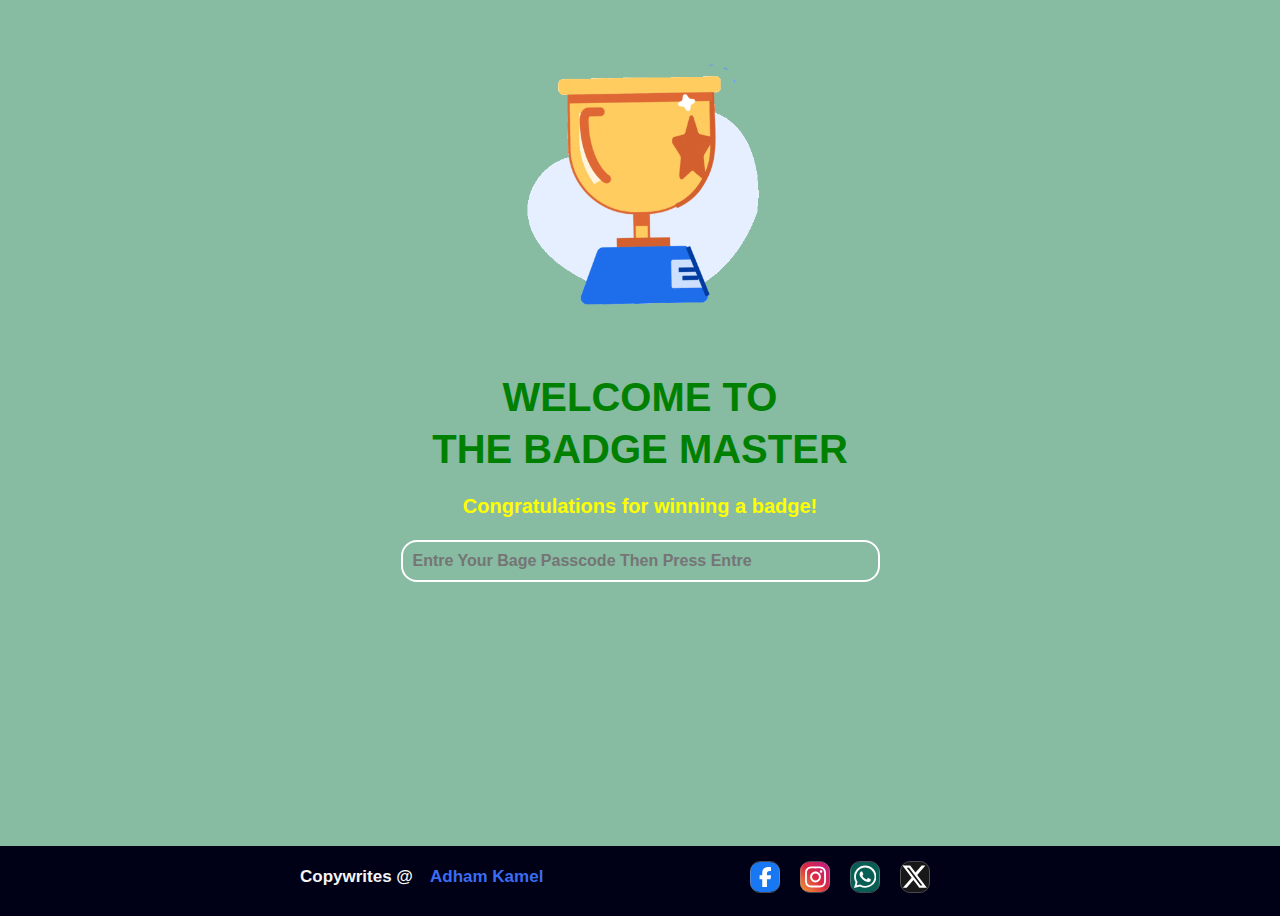
<file: index.html>
<!DOCTYPE html>
<html lang="ar">
<head>
    <meta charset="UTF-8">
    <title>Doma Badges </title>
    <link rel="stylesheet" href="Style.css">
    <script src="Script.js"></script>
</head>
<body  style="background-color: #87bba2; display: flex; flex-direction: column; align-items: center; justify-content: center; height: 100vh;">


<img src="6ob.a70c4986f70ebf04d342.gif" alt="">

   
    <h1 class="my">Welcome to </h1>
    <h1 class="me">The Badge Master</h1>
    <h3>Congratulations for winning a badge!</h3>

    <input type="text" id="Input_Doma" placeholder="Entre Your Bage Passcode Then Press Entre" onkeydown="checkEnter(event)">

    <p class="ame ">Copywrites @</p>
    <p class="amo">Adham Kamel </p>

<footer>

</footer>



  <a href="https://www.facebook.com/adham.kamel.9843?mibextid=ZbWKwL" target="_blank" class="Btn">
    <span class="svgContainer">
      <svg
        viewBox="0 0 320 512"
        height="1.3em"
        xmlns="http://www.w3.org/2000/svg"
        class="svgIcon"
        fill="white"
      >
        <path
          d="M80 299.3V512H196V299.3h86.5l18-97.8H196V166.9c0-51.7 20.3-71.5 72.7-71.5c16.3 0 29.4 .4 37 1.2V7.9C291.4 4 256.4 0 236.2 0C129.3 0 80 50.5 80 159.4v42.1H14v97.8H80z"
        ></path>
      </svg>
    </span>
    <span class="BG"></span>
</a>



<a href="https://www.instagram.com/domashshah?igsh=MTY0M3RscDNjdXByNw==" target="_blank" class="aBtn">
    <span class="svgContainer">
      <svg fill="white" class="asvgIcon" viewBox="0 0 448 512" height="1.5em" xmlns="http://www.w3.org/2000/svg">
        <path d="M224.1 141c-63.6 0-114.9 51.3-114.9 114.9s51.3 114.9 114.9 114.9S339 319.5 339 255.9 287.7 141 224.1 141zm0 189.6c-41.1 0-74.7-33.5-74.7-74.7s33.5-74.7 74.7-74.7 74.7 33.5 74.7 74.7-33.6 74.7-74.7 74.7zm146.4-194.3c0 14.9-12 26.8-26.8 26.8-14.9 0-26.8-12-26.8-26.8s12-26.8 26.8-26.8 26.8 12 26.8 26.8zm76.1 27.2c-1.7-35.9-9.9-67.7-36.2-93.9-26.2-26.2-58-34.4-93.9-36.2-37-2.1-147.9-2.1-184.9 0-35.8 1.7-67.6 9.9-93.9 36.1s-34.4 58-36.2 93.9c-2.1 37-2.1 147.9 0 184.9 1.7 35.9 9.9 67.7 36.2 93.9s58 34.4 93.9 36.2c37 2.1 147.9 2.1 184.9 0 35.9-1.7 67.7-9.9 93.9-36.2 26.2-26.2 34.4-58 36.2-93.9 2.1-37 2.1-147.8 0-184.8zM398.8 388c-7.8 19.6-22.9 34.7-42.6 42.6-29.5 11.7-99.5 9-132.1 9s-102.7 2.6-132.1-9c-19.6-7.8-34.7-22.9-42.6-42.6-11.7-29.5-9-99.5-9-132.1s-2.6-102.7 9-132.1c7.8-19.6 22.9-34.7 42.6-42.6 29.5-11.7 99.5-9 132.1-9s102.7-2.6 132.1 9c19.6 7.8 34.7 22.9 42.6 42.6 11.7 29.5 9 99.5 9 132.1s2.7 102.7-9 132.1z"></path>
      </svg>
    </span>
    <span class="aBG"></span>
  </a>
  


  <a href="https://api.whatsapp.com/send/?phone=201204407183&text&type=phone_number&app_absent=0" target="_blank" class="cBtn">
    <span class="csvgContainer">
      <svg
        viewBox="0 0 448 512"
        fill="white"
        height="1.6em"
        xmlns="http://www.w3.org/2000/svg"
      >
        <path
          d="M380.9 97.1C339 55.1 283.2 32 223.9 32c-122.4 0-222 99.6-222 222 0 39.1 10.2 77.3 29.6 111L0 480l117.7-30.9c32.4 17.7 68.9 27 106.1 27h.1c122.3 0 224.1-99.6 224.1-222 0-59.3-25.2-115-67.1-157zm-157 341.6c-33.2 0-65.7-8.9-94-25.7l-6.7-4-69.8 18.3L72 359.2l-4.4-7c-18.5-29.4-28.2-63.3-28.2-98.2 0-101.7 82.8-184.5 184.6-184.5 49.3 0 95.6 19.2 130.4 54.1 34.8 34.9 56.2 81.2 56.1 130.5 0 101.8-84.9 184.6-186.6 184.6zm101.2-138.2c-5.5-2.8-32.8-16.2-37.9-18-5.1-1.9-8.8-2.8-12.5 2.8-3.7 5.6-14.3 18-17.6 21.8-3.2 3.7-6.5 4.2-12 1.4-32.6-16.3-54-29.1-75.5-66-5.7-9.8 5.7-9.1 16.3-30.3 1.8-3.7 .9-6.9-.5-9.7-1.4-2.8-12.5-30.1-17.1-41.2-4.5-10.8-9.1-9.3-12.5-9.5-3.2-.2-6.9-.2-10.6-.2-3.7 0-9.7 1.4-14.8 6.9-5.1 5.6-19.4 19-19.4 46.3 0 27.3 19.9 53.7 22.6 57.4 2.8 3.7 39.1 59.7 94.8 83.8 35.2 15.2 49 16.5 66.6 13.9 10.7-1.6 32.8-13.4 37.4-26.4 4.6-13 4.6-24.1 3.2-26.4-1.3-2.5-5-3.9-10.5-6.6z"
        ></path>
      </svg>
    </span>
    <span class="cBG"></span>
  </a>
  




  <a href="https://x.com/Adham88660470?t=WL9CrDJ2LdjWfMZm2mARxw&s=09" target="_blank" class="zBtn">
    <span class="zsvgContainer">
      <svg
        viewBox="0 0 512 512"
        height="1.7em"
        xmlns="http://www.w3.org/2000/svg"
        class="zsvgIcon"
        fill="white"
      >
        <path
          d="M389.2 48h70.6L305.6 224.2 487 464H345L233.7 318.6 106.5 464H35.8L200.7 275.5 26.8 48H172.4L272.9 180.9 389.2 48zM364.4 421.8h39.1L151.1 88h-42L364.4 421.8z"
        ></path>
      </svg>
    </span>
    <span class="zBG"></span>
  </a>

</body>
</html>
</file>
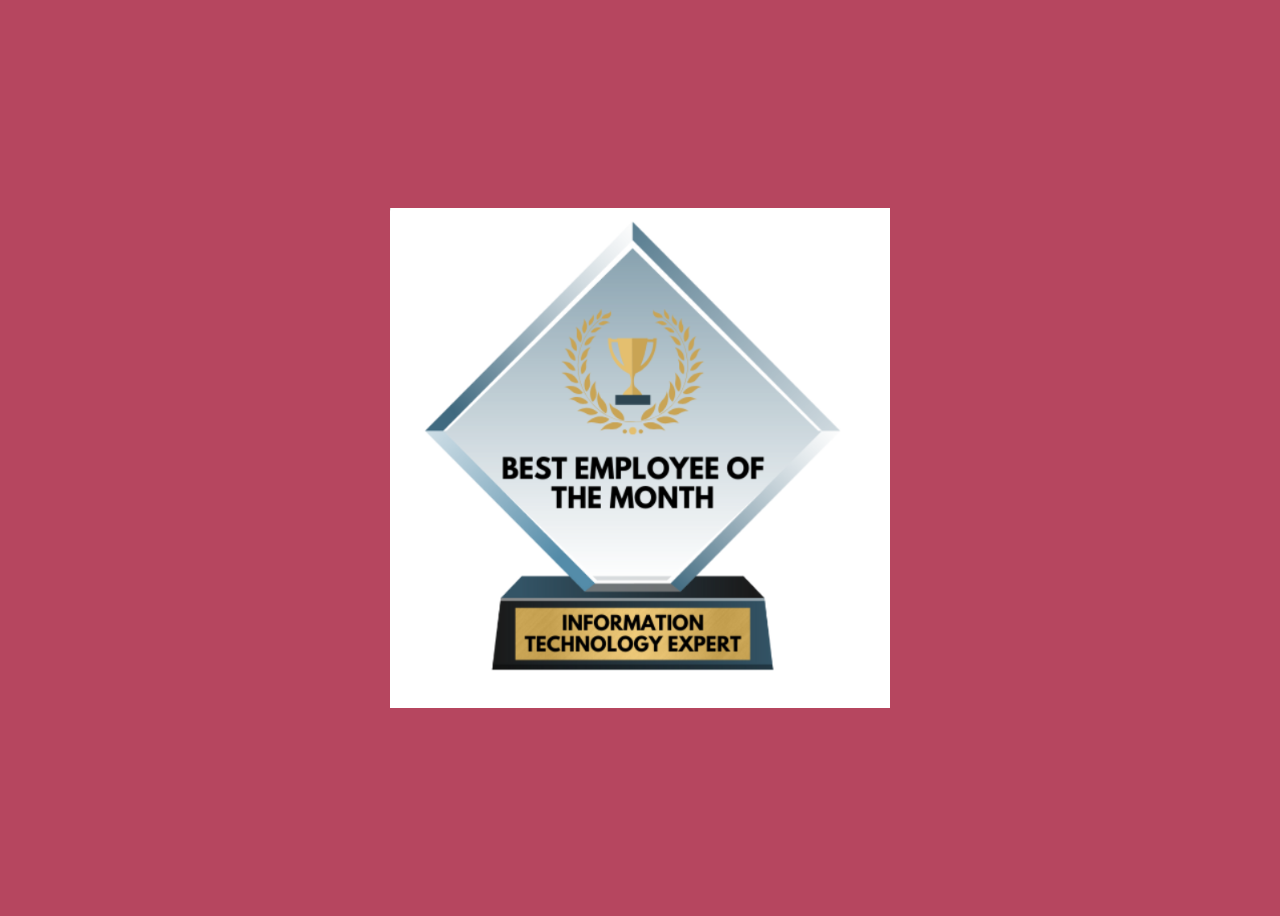
<file: Badge1.html>
<!DOCTYPE html>
<html lang="en">
<head>
    <meta charset="UTF-8">
    <meta name="viewport" content="width=device-width, initial-scale=1.0">
    <title>Document</title>
    <style>
        img {
            width: 500px;
            height: 500px;
        }
    </style>
</head>
<body  style="background-color: #b6465f; display: flex; flex-direction: column; align-items: center; justify-content: center; height: 100vh;">
    <img src="Badge1.png" alt="">
</body>
</html>
</file>
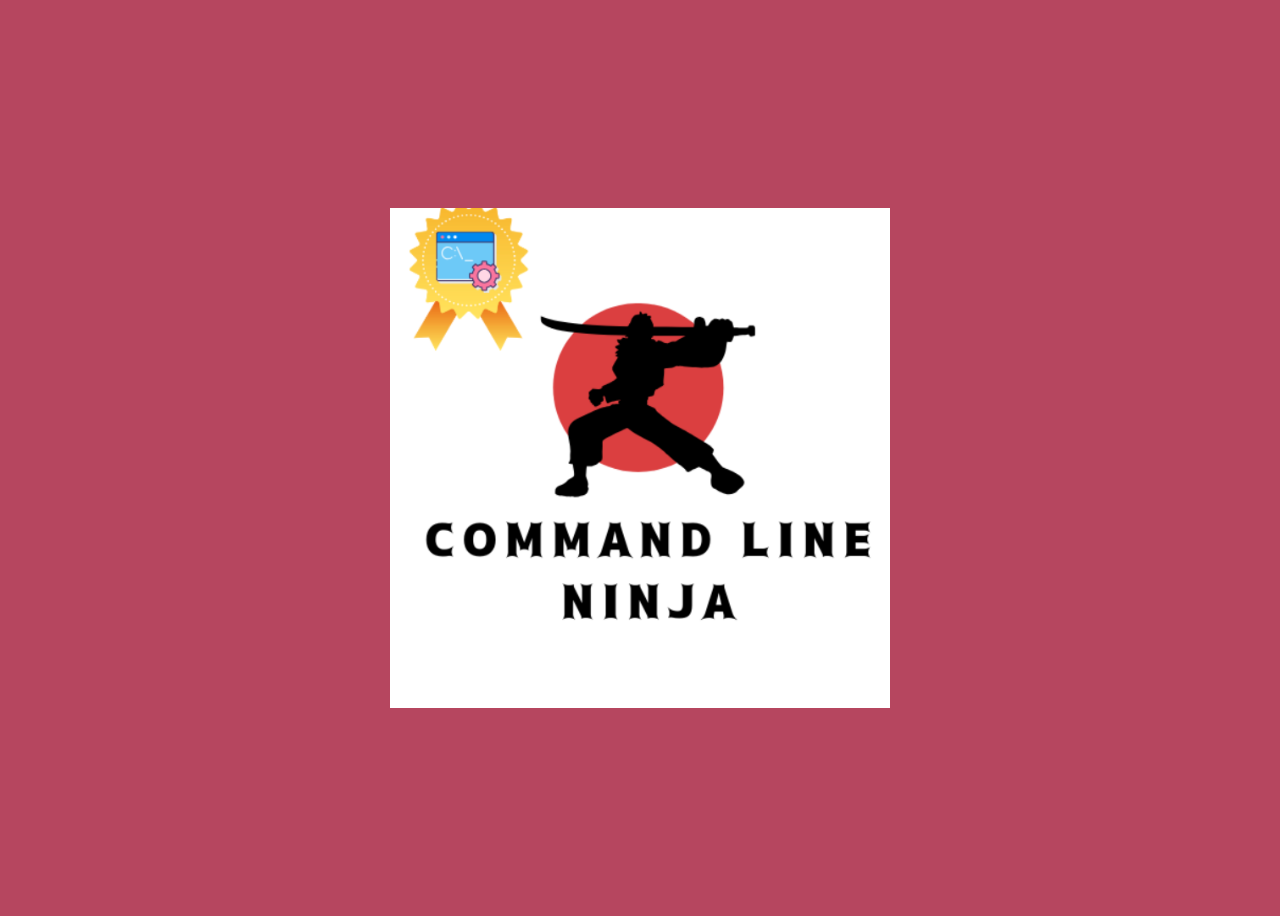
<file: Badge2.html>
<!DOCTYPE html>
<html lang="en">
<head>
    <meta charset="UTF-8">
    <meta name="viewport" content="width=device-width, initial-scale=1.0">
    <title>Document</title>
    <style>
        img {
            width: 500px;
            height: 500px;
        }
    </style>
</head>
<body style="background-color: #b6465f; display: flex; flex-direction: column; align-items: center; justify-content: center; height: 100vh;">
    <img src="Badge2.png" alt="">
</body>
</html>
</file>
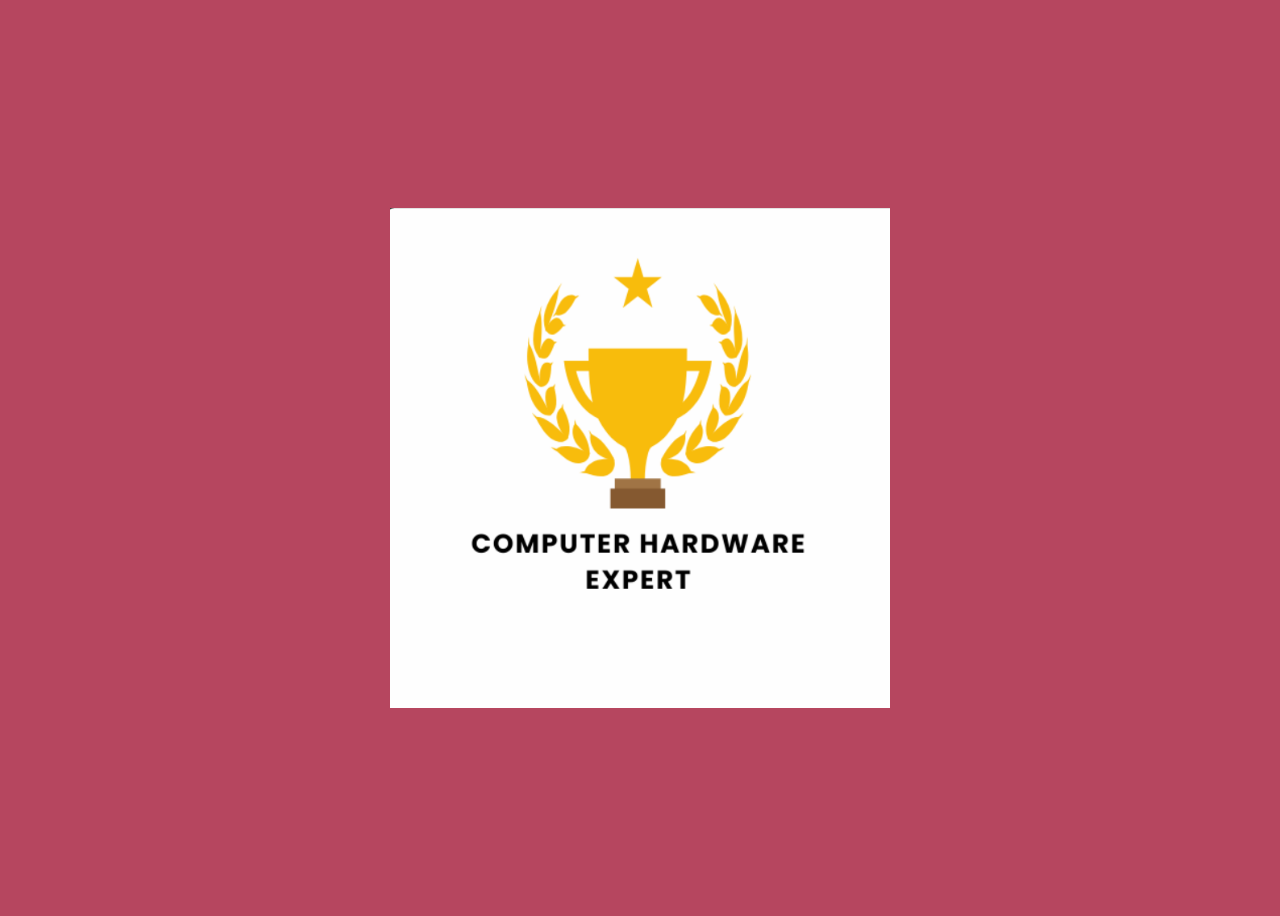
<file: Badge3.html>
<!DOCTYPE html>
<html lang="en">
<head>
    <meta charset="UTF-8">
    <meta name="viewport" content="width=device-width, initial-scale=1.0">
    <title>Document</title>
    <style>
        img {
            width: 500px;
            height:500px;
        }
    </style>
</head>
<body style="background-color: #b6465f; display: flex; flex-direction: column; align-items: center; justify-content: center; height: 100vh;">
    <img src="Badge3.png" alt="">
</body>
</html>
</file>
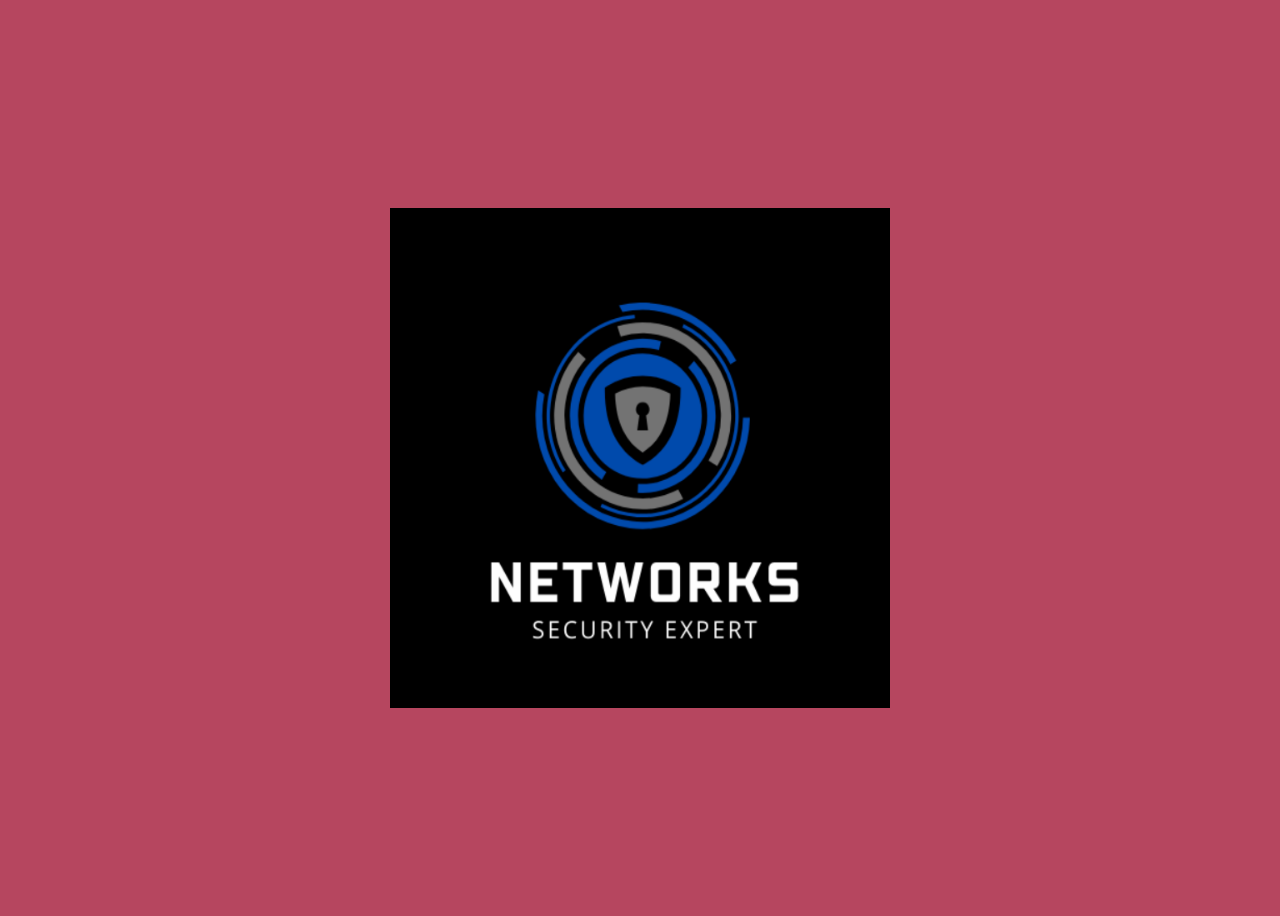
<file: Badge4.html>
<!DOCTYPE html>
<html lang="en">
<head>
    <meta charset="UTF-8">
    <meta name="viewport" content="width=device-width, initial-scale=1.0">
    <title>Document</title>
    <style>
        img {
            width: 500px;
            height: 500px;
        }
    </style>
</head>
<body style="background-color: #b6465f; display: flex; flex-direction: column; align-items: center; justify-content: center; height: 100vh;">
    <img src="Badge4.png" alt="">
</body>
</html>
</file>
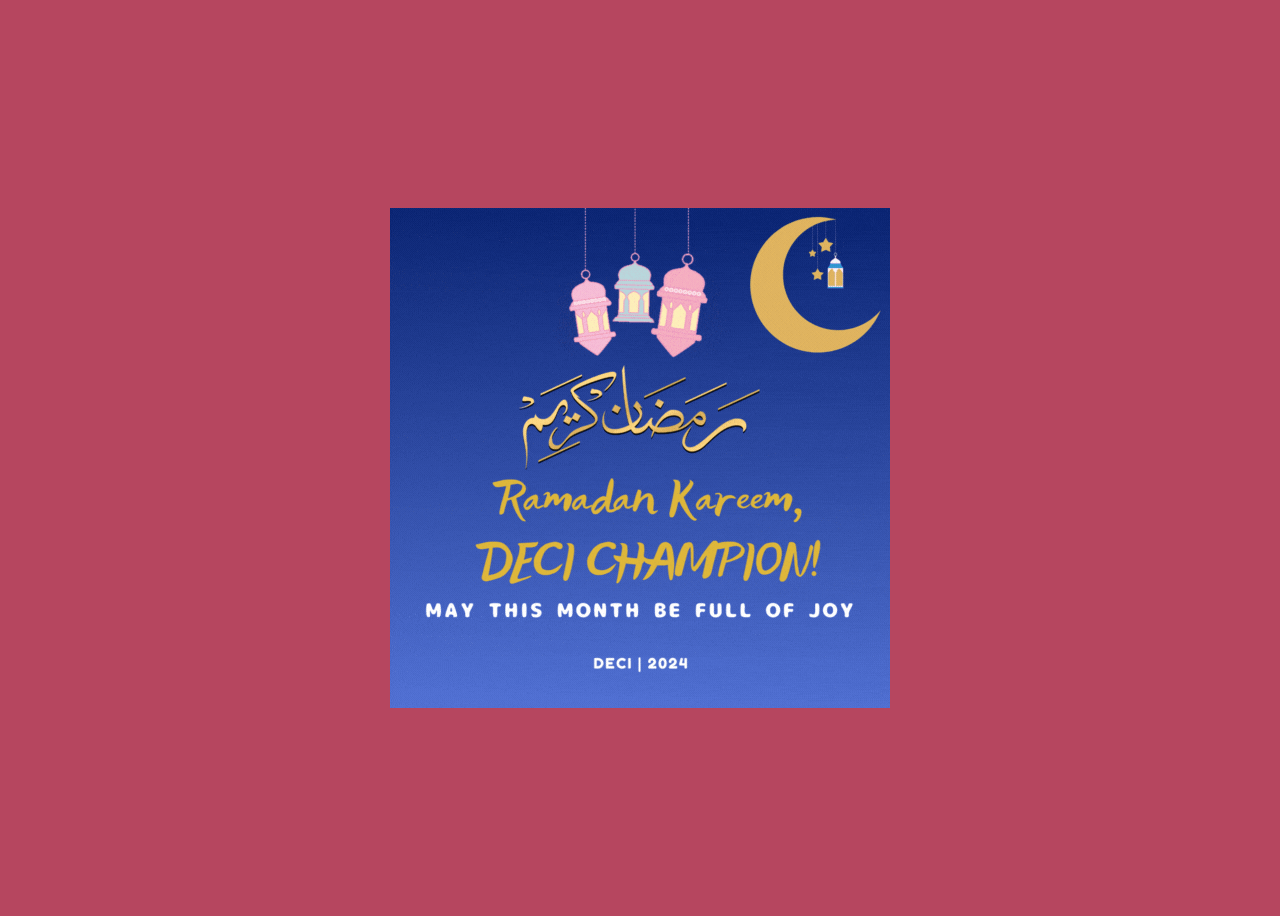
<file: Badge5.html>
<!DOCTYPE html>
<html lang="en">
<head>
    <meta charset="UTF-8">
    <meta name="viewport" content="width=device-width, initial-scale=1.0">
    <title>Document</title>
    <style>
        img {
            width: 500px;
            height: 500px;
        }
    </style>
</head>
<body style="background-color: #b6465f; display: flex; flex-direction: column; align-items: center; justify-content: center; height: 100vh;">
    <img src="Badge5.gif" alt="">
</body>
</html>
</file>
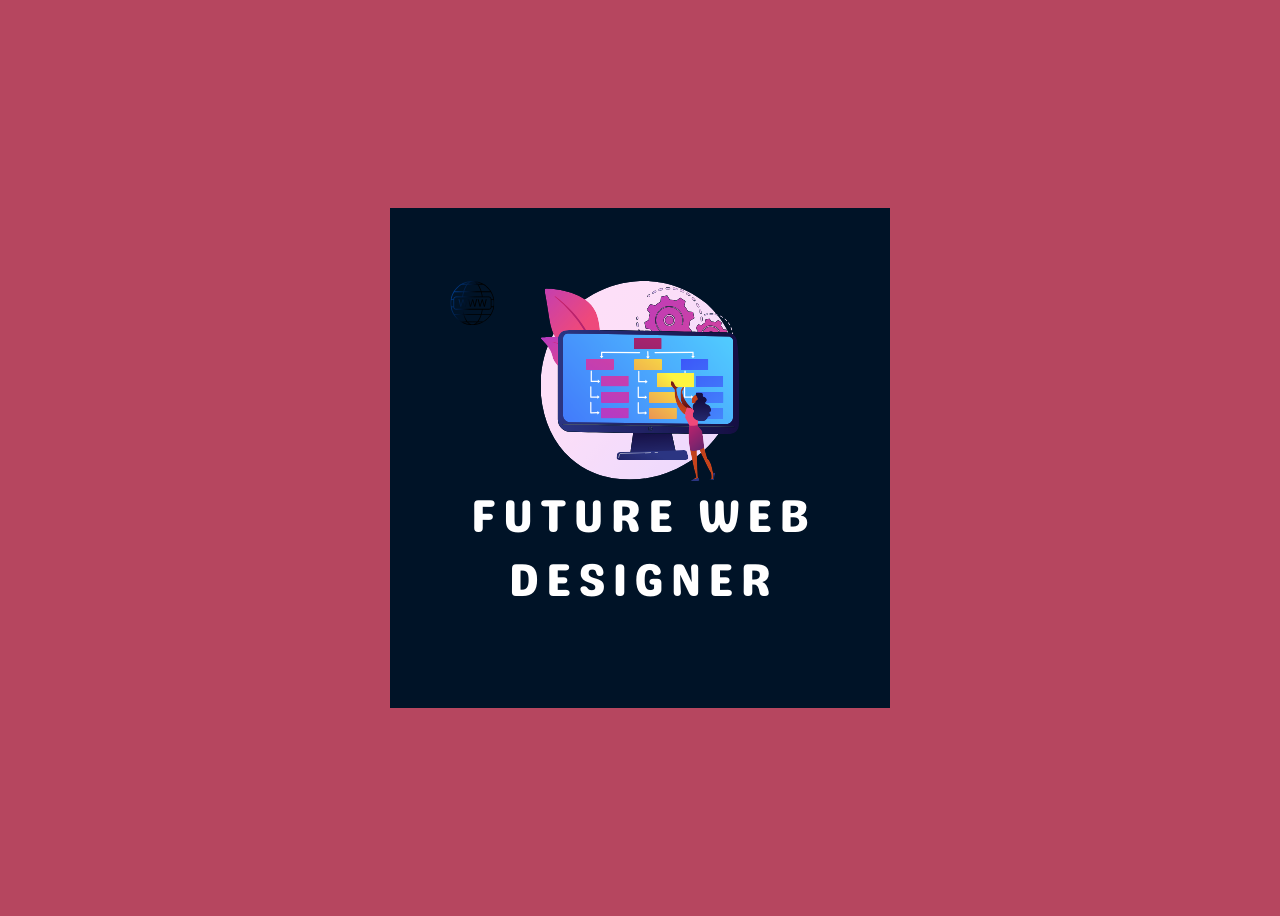
<file: Badge6.html>
<!DOCTYPE html>
<html lang="en">
<head>
    <meta charset="UTF-8">
    <meta name="viewport" content="width=device-width, initial-scale=1.0">
    <title>Document</title>
    <style>
        img {
            width: 500px;
            height: 500px;
        }
    </style>
</head>
<body style="background-color: #b6465f; display: flex; flex-direction: column; align-items: center; justify-content: center; height: 100vh;">
    <img src="Badge6.png" alt="">
</body>
</html>
</file>
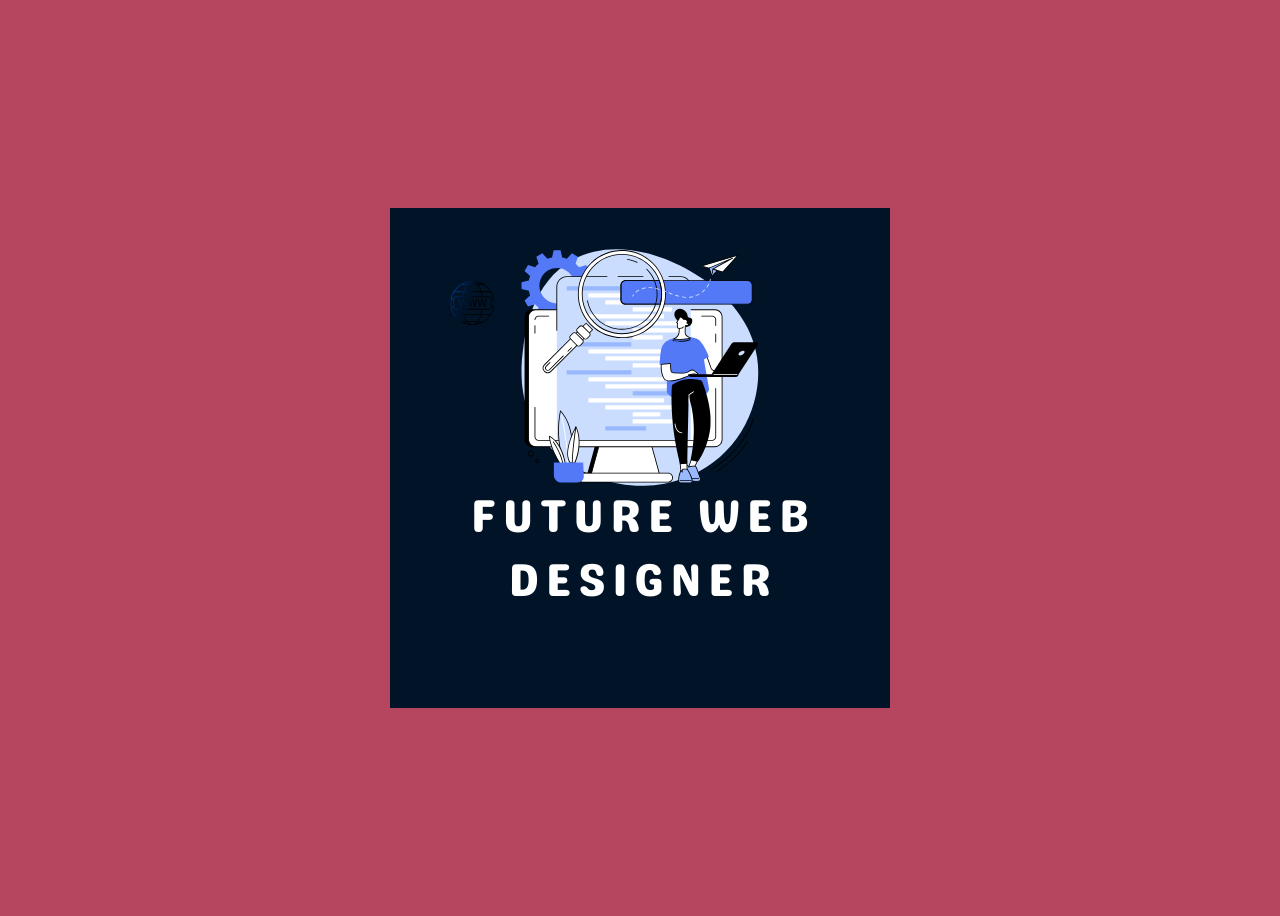
<file: Badge7.html>
<!DOCTYPE html>
<html lang="en">
<head>
    <meta charset="UTF-8">
    <meta name="viewport" content="width=device-width, initial-scale=1.0">
    <title>Document</title>
    <style>
        img {
            width: 500px;
            height: 500px;
        }
    </style>
</head>
<body style="background-color: #b6465f; display: flex; flex-direction: column; align-items: center; justify-content: center; height: 100vh;">
    <img src="Badge7.png" alt="">
</body>
</html>
</file>
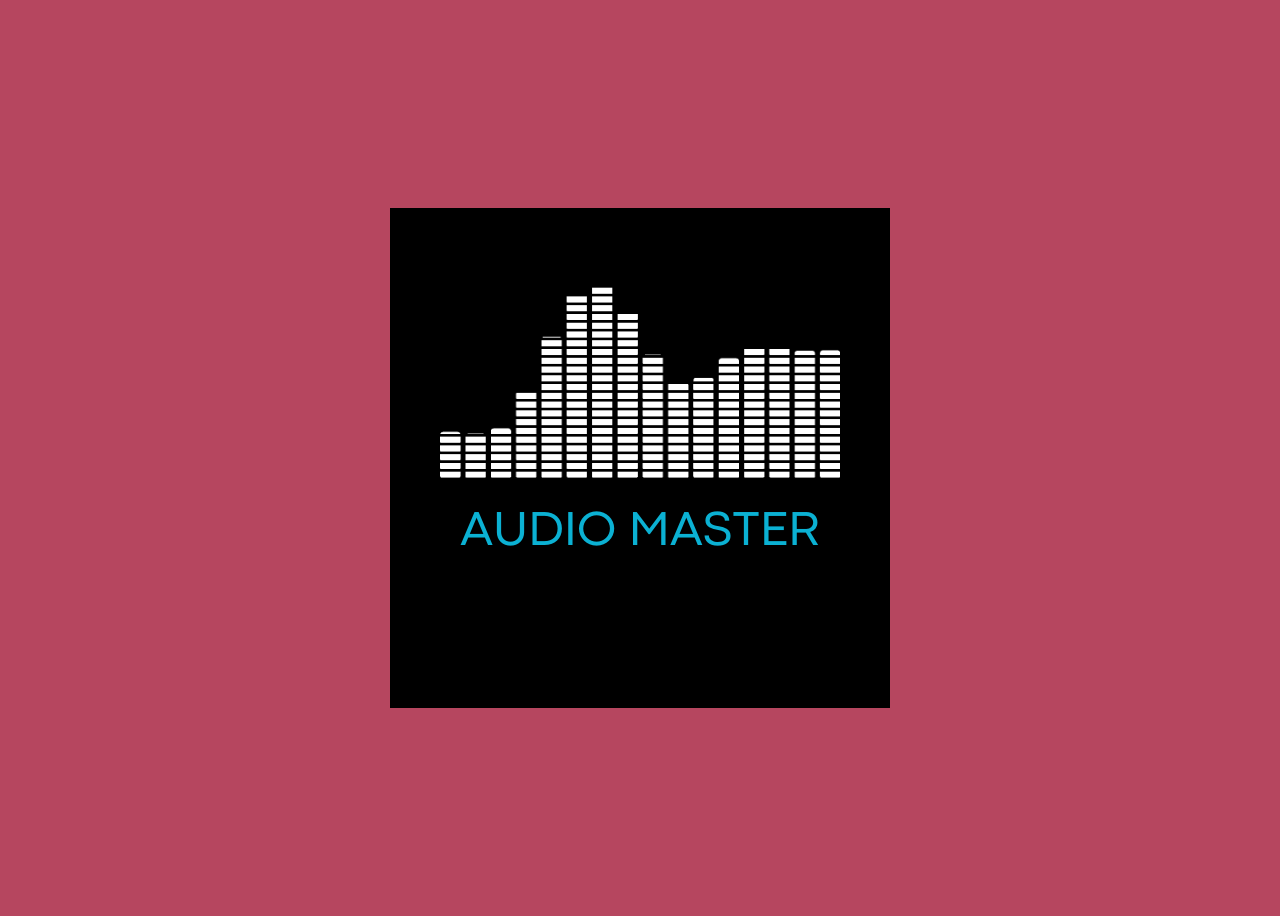
<file: Badge8.html>
<!DOCTYPE html>
<html lang="en">
<head>
    <meta charset="UTF-8">
    <meta name="viewport" content="width=device-width, initial-scale=1.0">
    <title>Document</title>
    <style>
        img {
            width: 500px;
            height: 500px;
        }
    </style>
</head>
<body style="background-color: #b6465f; display: flex; flex-direction: column; align-items: center; justify-content: center; height: 100vh;">
    <img src="Badge8.png" alt="">
</body>
</html>
</file>
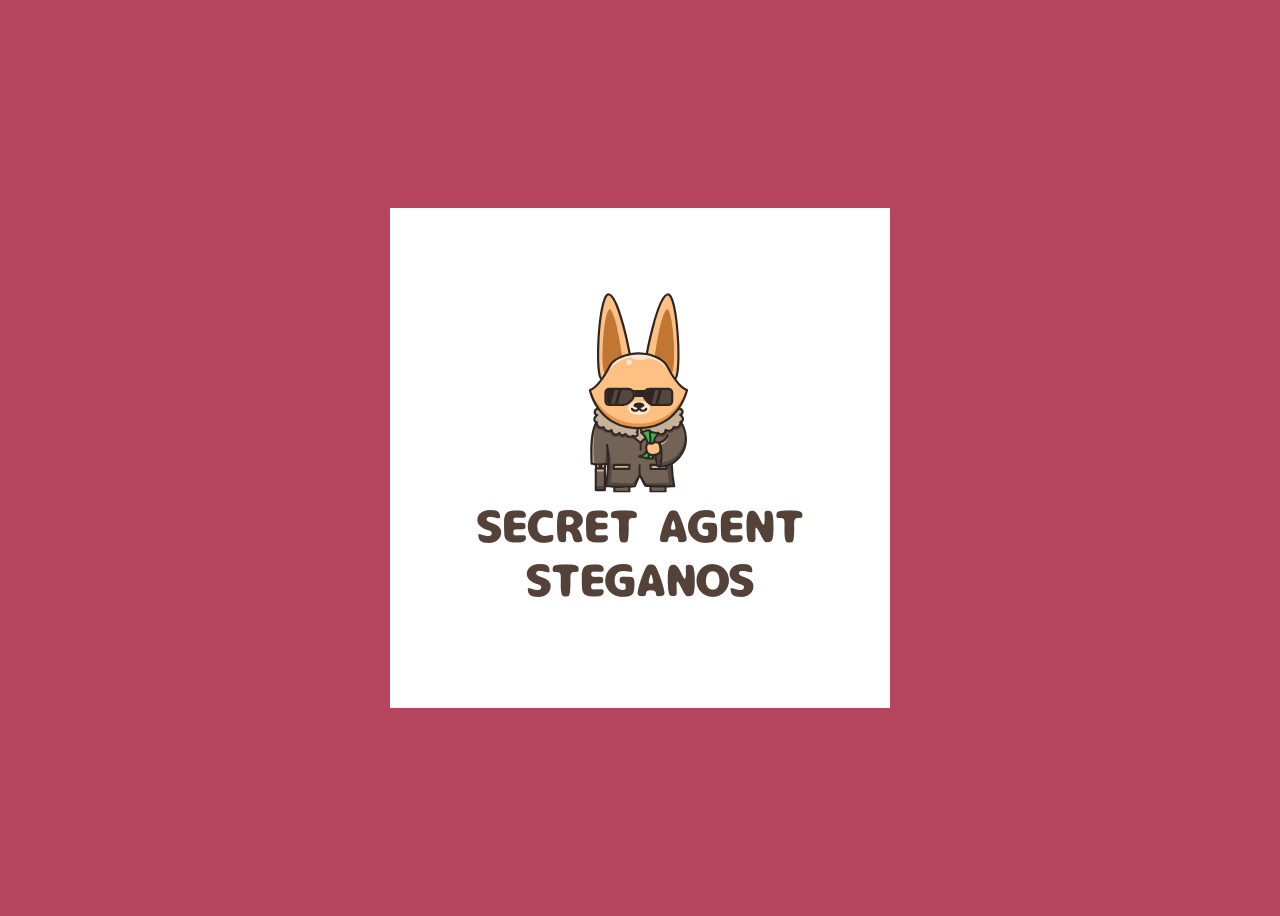
<file: Badge9.html>
<!DOCTYPE html>
<html lang="en">
<head>
    <meta charset="UTF-8">
    <meta name="viewport" content="width=device-width, initial-scale=1.0">
    <title>Document</title>
    <style>
        img {
            width: 500px;
            height: 500px;
        }
    </style>
</head>
<body style="background-color: #b6465f; display: flex; flex-direction: column; align-items: center; justify-content: center; height: 100vh;">
    <img src="Badge9.png" alt="">
</body>
</html>
</file>
<file: Style.css>
html, body {
    overflow-x: hidden;
}


html, body {
    overflow-y: hidden;
}


html, body {
    overflow: hidden;
}



body {
    font-family: Arial, sans-serif;
    text-align: center;
    scroll-behavior: smooth;
}



input {
    color:#000016;
    font-weight: bolder;
}

#Input_Doma {
    border: 2px solid white;
    background-color: transparent;

    padding: 10px;
    width:455px;
    font-size: 16px;
    position: absolute;
    top: 540px;
    border-radius: 16px;
}



.my {
    color: green;
    position: absolute;
    top: 348px;
    font-size: 40px;
    font-weight: bold;
    text-transform: uppercase;
    animation:domais 2s linear infinite;
    z-index: 20;
}

@keyframes domais {
    0% {
        color:#e63946;
    }

    25% {
        color: #f1faee;
    }


    50% {
        color:#a8dadc;
    }

    75% {
        color: #457b9d;
    }

    90% {
        color:#1d3557;
    }
    100%{
        color:#e63946;
    }

}

.me {
    color: green;
    position: absolute;
    top: 400px;
    font-size: 40px;
    font-weight: bold;
    text-transform: uppercase;
    animation:domais 2s linear infinite;
    z-index: 20;
}



@keyframes domais {
    0% {
        color:#e63946;
    }

    25% {
        color: #f1faee;
    }


    50% {
        color:#a8dadc;
    }

    75% {
        color: #457b9d;
    }

    90% {
        color:#1d3557;
    }
    100%{
        color:#e63946;
    }

}

h3 {
    color: yellow;
    font-size: 20px ;
    position: absolute;
    top: 475px;
}


img {
    position: absolute;
    top: 30px;
    width: 300px;
}

.amo {
    color: #3a6cf4;
    position: absolute;
    bottom: -4px;
    font-weight: bolder;
    font-size: 17px;
    left:430px;
    z-index: 10;
 }

.ame {
    color: whitesmoke;
    position: absolute;
    bottom: -4px;
    font-size: 17px;
    font-weight: bolder;
    left: 300px;
    z-index: 10;
 }

footer {
    position: absolute;
    bottom: -16px;
    background-color: #000016 ;
    height :70px;
    width: 3000px;
    z-index: 1;
    display: flex;
    justify-content: space-around;
}






.Btn {
    width: 30px;
    height: 30px;
    display: flex;
    align-items: center;
    justify-content: center;
    border: none;
    background-color: transparent;
    position: fixed;
    bottom: 8px; 
    right: 500px; 
    border-radius: 7px;
    cursor: pointer;
    transition: all 0.3s;
    z-index: 50;
  }
  
  .svgContainer {
    width: 100%;
    height: 100%;
    display: flex;
    align-items: center;
    justify-content: center;
    background-color: transparent;
    backdrop-filter: blur(0px);
    letter-spacing: 0.8px;
    border-radius: 10px;
    transition: all 0.3s;
    border: 1px solid rgba(156, 156, 156, 0.466);
  }
  
  .BG {
    position: absolute;
    content: "";
    width: 100%;
    height: 100%;
    background: #1877f2;
    z-index: -1;
    border-radius: 10px;
    pointer-events: none;
    transition: all 0.3s;
  }
  
  .Btn:hover .BG {
    transform: rotate(35deg);
    transform-origin: bottom;
  }
  
  .Btn:hover .svgContainer {
    border: 1px solid rgba(230, 230, 230, 0.466);
    background-color: rgba(204, 204, 204, 0.466);
    backdrop-filter: blur(4px);
  }
  
  


  .aBtn {
    width: 30px;
    height: 30px; 
    display: flex;
    align-items: center;
    justify-content: center;
    border: none;
    background-color: transparent;
    position: fixed; 
    bottom: 8px; 
    right: 450px;
    border-radius: 7px;
    cursor: pointer;
    transition: all 0.3s;
    z-index: 9999;
    text-decoration: none; 
  }
  
  .asvgContainer {
    width: 100%;
    height: 100%;
    display: flex;
    align-items: center;
    justify-content: center;
    background-color: transparent;
    backdrop-filter: blur(4px);
    letter-spacing: 0.8px;
    border-radius: 10px;
    transition: all 0.3s;
    border: 1px solid rgba(156, 156, 156, 0.466);
  }
  
  .aBG {
    position: absolute;
    content: "";
    width: 100%;
    height: 100%;
    background: #f09433;
    background: -moz-linear-gradient(45deg, #f09433 0%, #e6683c 25%, #dc2743 50%, #cc2366 75%, #bc1888 100%);
    background: -webkit-linear-gradient(45deg, #f09433 0%,#e6683c 25%,#dc2743 50%,#cc2366 75%,#bc1888 100%);
    background: linear-gradient(45deg, #f09433 0%,#e6683c 25%,#dc2743 50%,#cc2366 75%,#bc1888 100%);
    filter: progid:DXImageTransform.Microsoft.gradient( startColorstr='#f09433', endColorstr='#bc1888',GradientType=1 );
    z-index: -1;
    border-radius: 9px;
    pointer-events: none;
    transition: all 0.3s;
  }
  
  .aBtn:hover .aBG {
    transform: rotate(35deg);
    transform-origin: bottom;
  }
  
  .aBtn:hover .asvgContainer {
    background-color: rgba(156, 156, 156, 0.466);
  }
  





  .cBtn {
    width: 30px; 
    height: 30px;
    display: flex;
    align-items: center;
    justify-content: center;
    border: none;
    background-color: transparent;
    position: fixed; 
    bottom:8px; 
    right: 400px;
    border-radius: 7px;
    cursor: pointer;
    transition: all 0.3s;
    z-index: 500;
  }

  .csvgContainer {
    width: 100%;
    height: 100%;
    display: flex;
    align-items: center;
    justify-content: center;
    background-color: transparent;
    backdrop-filter: blur(0px);
    letter-spacing: 0.8px;
    border-radius: 10px;
    transition: all 0.3s;
    border: 1px solid rgba(156, 156, 156, 0.466);
  }

  .cBG {
    position: absolute;
    content: "";
    width: 100%;
    height: 100%;
    background: #075e54;
    z-index: -1;
    border-radius: 10px;
    pointer-events: none;
    transition: all 0.3s;
  }

  .cBtn:hover .cBG {
    transform: rotate(35deg);
    transform-origin: bottom;
  }

  .cBtn:hover .csvgContainer {
    background-color: rgba(156, 156, 156, 0.466);
    backdrop-filter: blur(4px);
  }







  .zBtn {
    width: 30px; 
    height: 30px;
    display: flex;
    align-items: center;
    justify-content: center;
    border: none;
    background-color: transparent;
    position: fixed; 
    bottom: 8px; 
    right: 350px; 
    border-radius: 7px;
    cursor: pointer;
    transition: all 0.3s;
    z-index: 500;
  }

  .zsvgContainer {
    width: 100%;
    height: 100%;
    display: flex;
    align-items: center;
    justify-content: center;
    background-color: transparent;
    backdrop-filter: blur(0px);
    letter-spacing: 0.8px;
    border-radius: 10px;
    transition: all 0.3s;
    border: 1px solid rgba(156, 156, 156, 0.466);
  }

  .zBG {
    position: absolute;
    content: "";
    width: 100%;
    height: 100%;
    background: #181818;
    z-index: -1;
    border-radius: 10px;
    pointer-events: none;
    transition: all 0.3s;
  }

  .zBtn:hover .zBG {
    transform: rotate(35deg);
    transform-origin: bottom;
  }

  .zBtn:hover .zsvgContainer {
    background-color: rgba(156, 156, 156, 0.466);
    backdrop-filter: blur(4px);
  }

    



@media (max-width: 1000px) {
  html, body {
    overflow-x: hidden;
}


html, body {
    overflow-y: hidden;
}


html, body {
    overflow: hidden;
}



}
</file>
